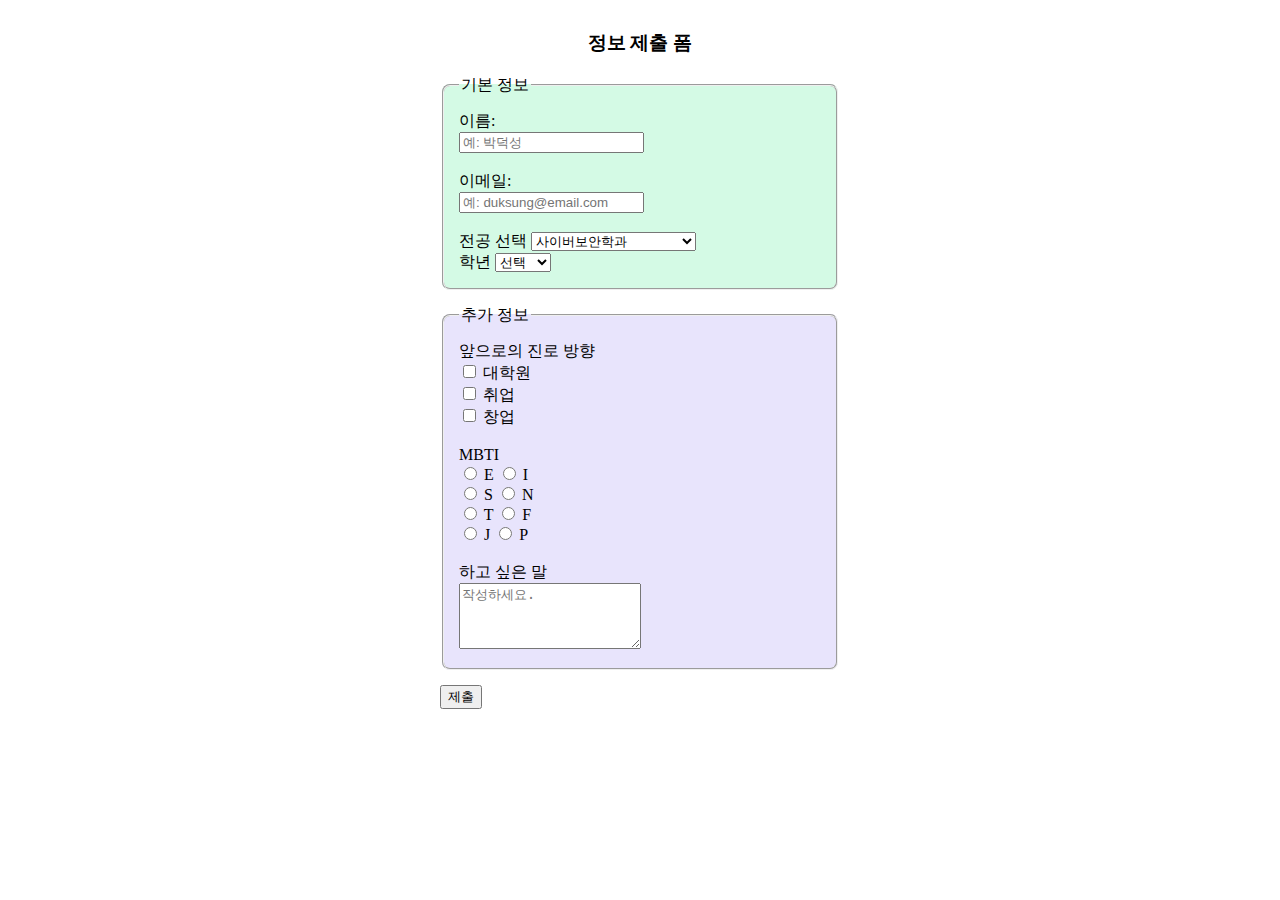
<file: form.html>
<!DOCTYPE html>
<html lang="ko">
<head>
  <meta charset="UTF-8">
  <title>정보 제출 폼</title>
  <style>
  body {
      text-align: center;
      margin: 30px;
    }
    form {
      display: inline-block;
      text-align: left;
      width: 400px;
    }
    #group1 {
      background-color: #d4fae5;
      padding: 15px;
      margin-bottom: 15px;
      border-radius: 8px;
    }
    #group2 {
      background-color: #e8e4fc;
      padding: 15px;
      margin-bottom: 15px;
      border-radius: 8px;
    }
  </style>

  <script>
    function submitForm(event) {
      event.preventDefault();

      const name = document.getElementById( "name" ).value;
      const email = document.getElementById( "email" ).value;
      const major = document.getElementById("major").value;
      const year = document.getElementById("year").value;
      const message = document.getElementById( "feedback" ).value;

      const ck1 = document.getElementById("ck1").checked ? document.getElementById("ck1").value : "";
      const ck2 = document.getElementById("ck2").checked ? document.getElementById("ck2").value : "";
      const ck3 = document.getElementById("ck3").checked ? document.getElementById("ck3").value : "";
      const future = ck1 + ", " + ck2 + ", " + ck3;

      let mbti = "";

      if (document.getElementById("ei_e").checked) mbti += "E";
      else if (document.getElementById("ei_i").checked) mbti += "I";

      if (document.getElementById("sn_s").checked) mbti += "S";
      else if (document.getElementById("sn_n").checked) mbti += "N";

      if (document.getElementById("tf_t").checked) mbti += "T";
      else if (document.getElementById("tf_f").checked) mbti += "F";

      if (document.getElementById("jp_j").checked) mbti += "J";
      else if (document.getElementById("jp_p").checked) mbti += "P";
 
        fetch("https://script.google.com/macros/s/AKfycbzOuNI0kTCbuM4s2qkWwJRzWvgmnvrSBqXuH6sxVVW5c82X0tJ_RMndl1CYQXpFmeGi/exec", {
            method: "POST", 
            headers: {"Content-Type": "application/x-www-form-urlencoded"},
            body: `name=${encodeURIComponent(name)}&email=${encodeURIComponent(email)}&major=${encodeURIComponent(major)}&year=${encodeURIComponent(year)}&future=${encodeURIComponent(future)}&mbti=${encodeURIComponent(mbti)}&message=${encodeURIComponent(message)}`
            }).then(response => {
                alert("제출되었습니다!");
            }).catch(error => {
                alert("전송 실패: " + error.message);
            });
        }
    </script>
</head>

<body>
    <h3>정보 제출 폼</h3>
    <form onsubmit="submitForm(event)">

        <!--그룹핑 1-->
        <fieldset id="group1">
            <legend>기본 정보</legend>
          
            <div>
              <!--일반 텍스트 입력-->
              <label for="name">이름:</label><br>
              <input type="text" id="name" name="name" required placeholder="예: 박덕성"><br><br>
            </div>

            <div>
              <!--이메일-->
              <label for="email">이메일:</label><br>
              <input type="email" id="email" name="email" required placeholder="예: duksung@email.com"><br><br>
            </div>

            <div>
              <!--데이터 목록 사용-->
              <label for="major">전공 선택</label>
              <select id="major" name="major" required>
                <option value="사이버보안학과">사이버보안학과</option>
                <option value="소프트웨어학과">소프트웨어학과</option>
                <option value="디지털소프트웨어공학부">디지털소프트웨어공학부</option>
                <option value="기타">기타</option>
              </select>
            </div>

            <!-- 콤보박스 (select) -->
            <div>
              <label for="year">학년</label>
              <select id="year">
                <option value="">선택</option>
                <option value="1학년">1학년</option>
                <option value="2학년">2학년</option>
                <option value="3학년">3학년</option>
                <option value="4학년">4학년</option>
              </select>
            </div>
        </fieldset>

        <fieldset id="group2">
          <!--그룹핑 2-->
            <legend>추가 정보</legend>

            <!-- 체크박스 -->  
            <div>
              <label>앞으로의 진로 방향</label><br>
              <input type="checkbox" id="ck1" value="대학원"> 대학원<br>
              <input type="checkbox" id="ck2" value="취업"> 취업<br>
              <input type="checkbox" id="ck3" value="창업"> 창업
            </div><br>
            
            <!-- 라디오버튼 -->
            <div>
              <label>MBTI</label><br>
      
              <label><input type="radio" id="ei_e" name="ei" value="E" required> E</label>
              <label><input type="radio" id="ei_i" name="ei" value="I"> I</label><br>
      
              <label><input type="radio" id="sn_s" name="sn" value="S" required> S</label>
              <label><input type="radio" id="sn_n" name="sn" value="N"> N</label><br>
      
              <label><input type="radio" id="tf_t" name="tf" value="T" required> T</label>
              <label><input type="radio" id="tf_f" name="tf" value="F"> F</label><br>
      
              <label><input type="radio" id="jp_j" name="jp" value="J" required> J</label>
              <label><input type="radio" id="jp_p" name="jp" value="P"> P</label>
            </div><br>

        <!-- 여러 줄 텍스트 -->
        <div>
          <label for="feedback">하고 싶은 말</label><br>
          <textarea id="feedback" rows="4" placeholder="작성하세요."></textarea>
        </div>
      </fieldset>
        
        <button type="submit">제출</button>
    </form>
</body>
</html>
</file>
